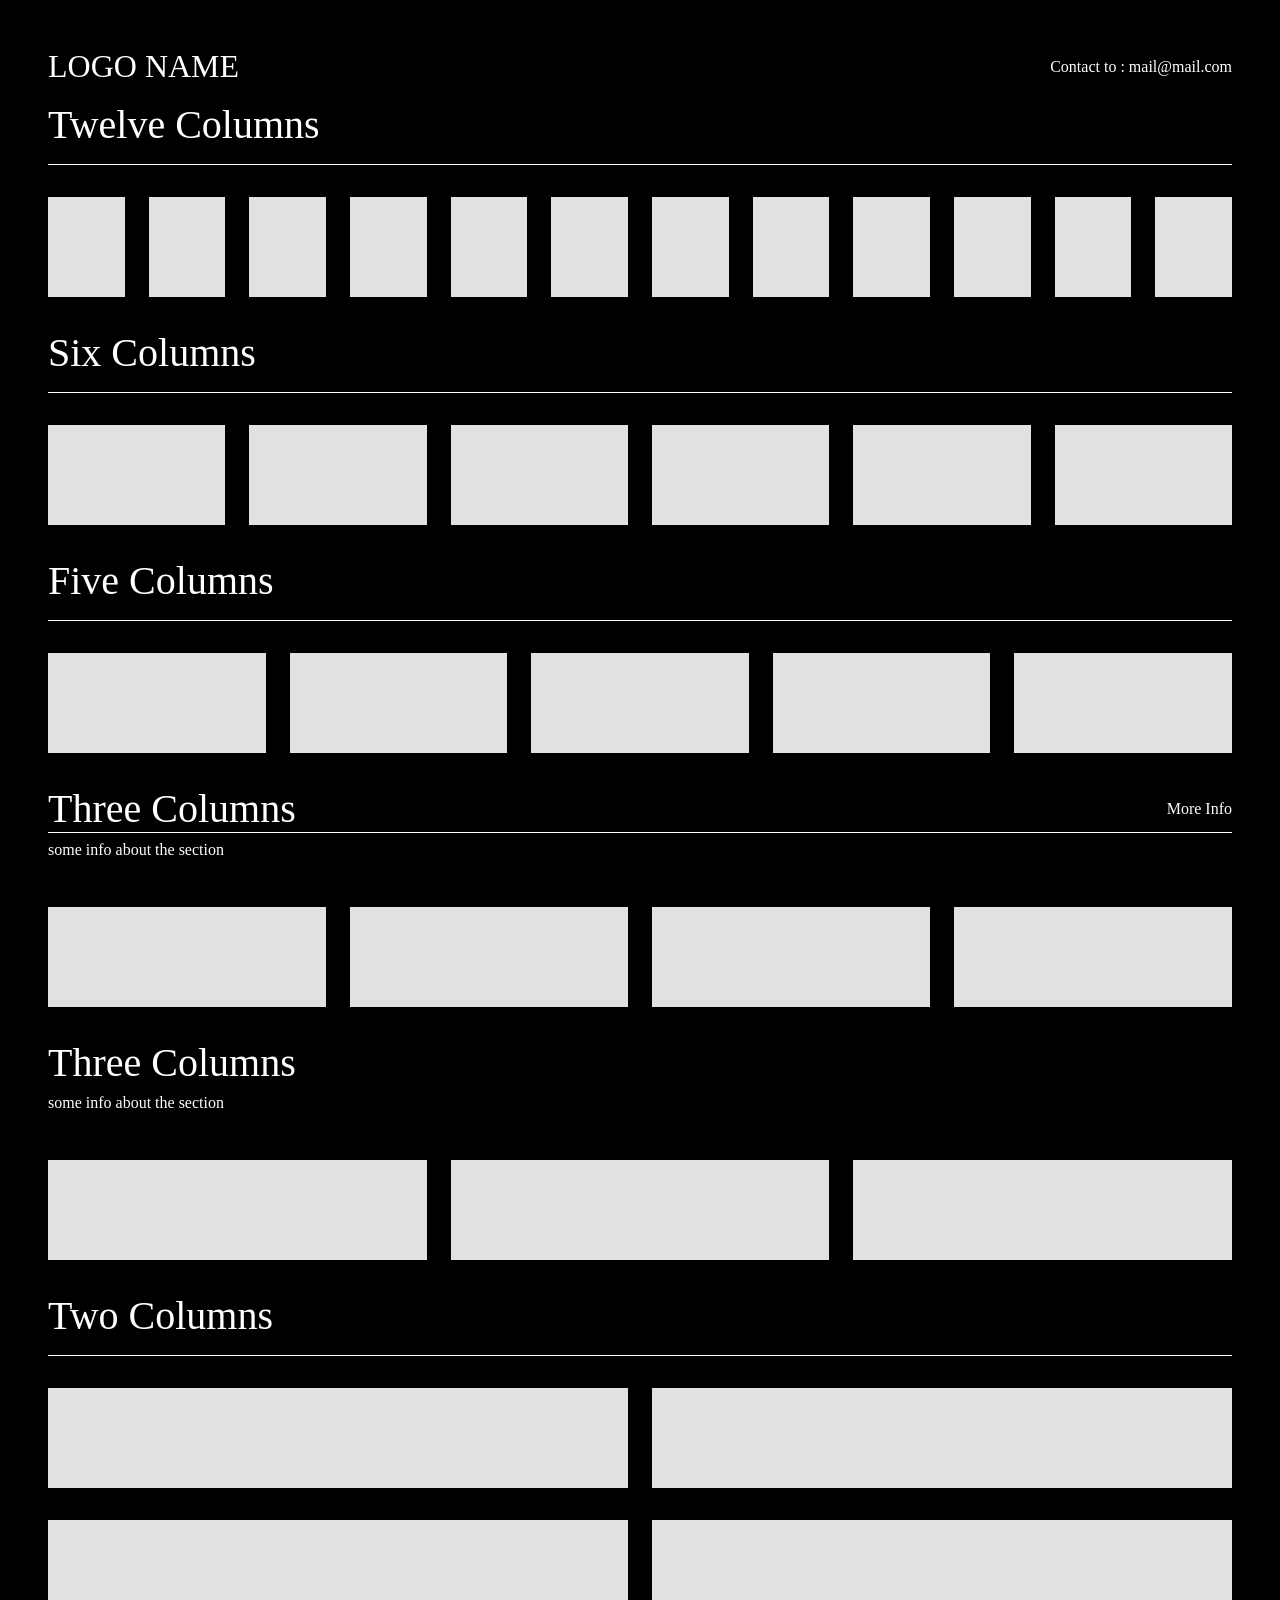
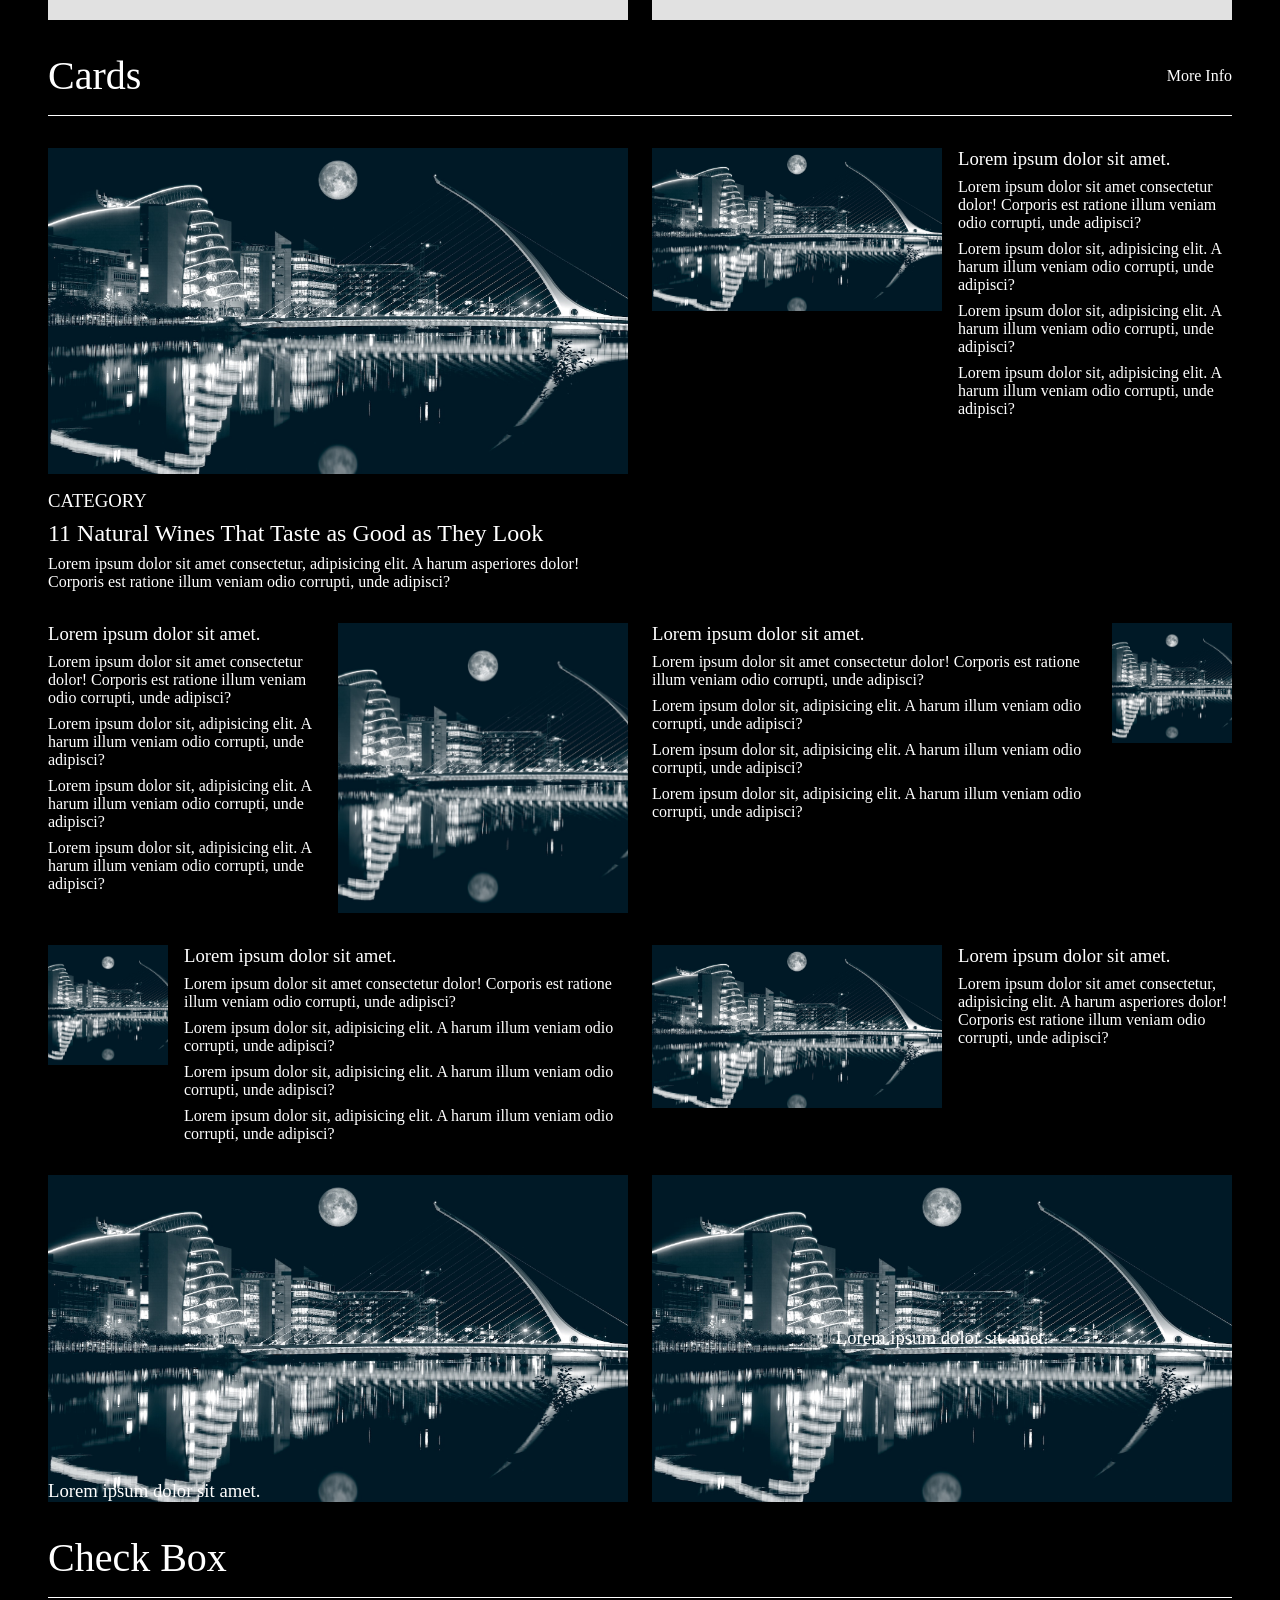
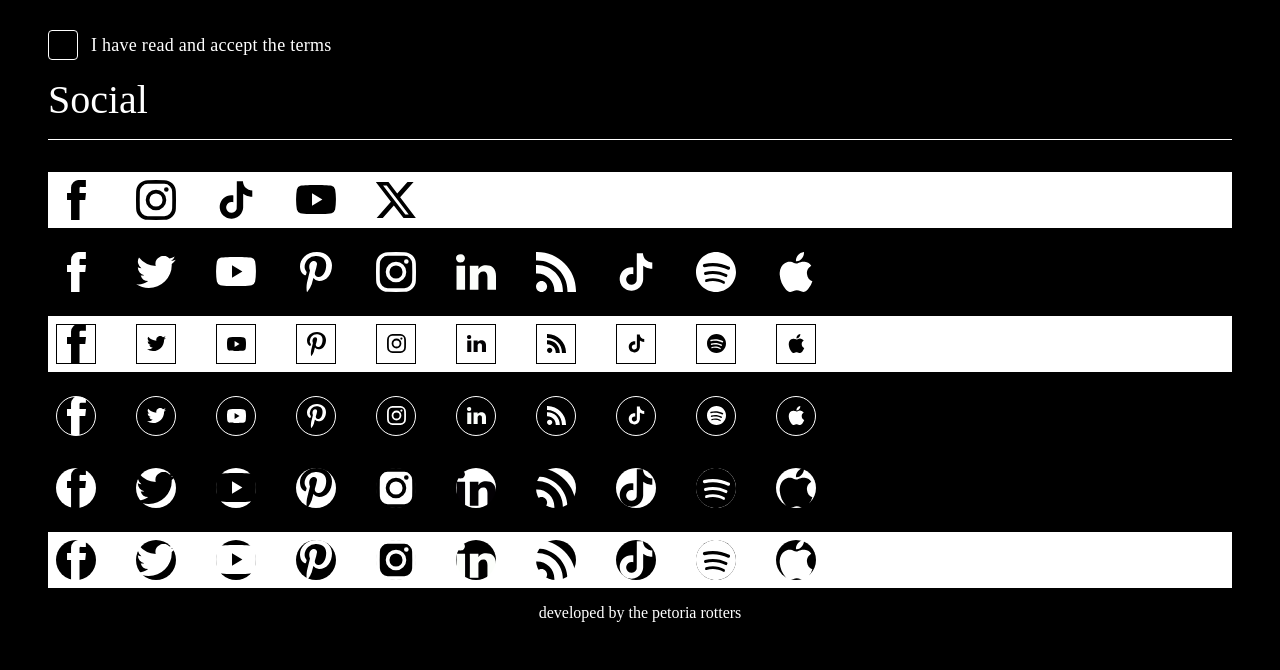
<file: index.html>
<!doctype html>
<html lang="en">
  <head>
    <meta charset="UTF-8" />
    <meta http-equiv="X-UA-Compatible" content="IE=edge" />
    <meta name="viewport" content="width=device-width, initial-scale=1.0" />

    <!-- Metadata -->
    <meta name="description" content="" />
    <meta name="keywords" content="" />
    <meta name="author" content="" />
    <meta http-equiv="X-UA-Compatible" content="IE=edge" />
    <meta name="viewport" content="width=device-width, initial-scale=1.0" />

    <!-- OpenGraph -->
    <meta property="og:title" content="" />
    <meta property="og:type" content="" />
    <meta property="og:url" content="" />
    <meta property="og:image" content="" />

    <title>Document</title>

    <link rel="stylesheet" href="./styles/utilities.css" />
    <link rel="stylesheet" href="./styles/header.css" />
    <link rel="stylesheet" href="./styles/footer.css" />
    <link rel="stylesheet" href="./styles/temp.css" />
  </head>
  <body>
    <a href="" class="skip-link sr-only">Skip to content</a>

    <header class="main-header">
      <div class="wrapper">
        <div class="main-header-wrapper flex">
          <h1>LOGO NAME</h1>
          <p>Contact to : <a href="">mail@mail.com</a></p>
        </div>
      </div>
    </header>

    <main id="main-content">
      <div class="wrapper">
        <!-- Grids & Section Headers -->

        <div class="section-header">
          <h2>Twelve Columns</h2>
        </div>
        <div class="grid template-grid">
          <div class="block"></div>
          <div class="block"></div>
          <div class="block"></div>
          <div class="block"></div>
          <div class="block"></div>
          <div class="block"></div>
          <div class="block"></div>
          <div class="block"></div>
          <div class="block"></div>
          <div class="block"></div>
          <div class="block"></div>
          <div class="block"></div>
        </div>
        <div class="section-header">
          <h2>Six Columns</h2>
        </div>
        <div class="grid tab-3 mob-2" style="--columns: 6">
          <div class="block"></div>
          <div class="block"></div>
          <div class="block"></div>
          <div class="block"></div>
          <div class="block"></div>
          <div class="block"></div>
        </div>

        <div class="section-header">
          <h2>Five Columns</h2>
        </div>
        <div class="grid tab-pr-0" style="--columns: 5">
          <div class="block"></div>
          <div class="block"></div>
          <div class="block"></div>
          <div class="block"></div>
          <div class="block"></div>
        </div>

        <div class="section-header multi-line">
          <div class="top-row border">
            <h2>Three Columns</h2>
            <div class="header-more">
              <a href="">More Info</a>
            </div>
          </div>
          <div class="bottom-row">
            <div>some info about the section</div>
          </div>
        </div>
        <div class="grid tab-2" style="--columns: 4">
          <div class="block"></div>
          <div class="block"></div>
          <div class="block"></div>
          <div class="block"></div>
        </div>

        <div class="section-header multi-line">
          <div class="top-row">
            <h2>Three Columns</h2>
          </div>
          <div class="bottom-row">
            <div>some info about the section</div>
          </div>
        </div>
        <div class="grid" style="--columns: 3">
          <div class="block"></div>
          <div class="block"></div>
          <div class="block"></div>
        </div>

        <div class="section-header">
          <h2>Two Columns</h2>
        </div>
        <div class="grid" style="--columns: 2">
          <div class="block"></div>
          <div class="block"></div>
          <div class="block"></div>
          <div class="block"></div>
        </div>

        <!-- Cards -->

        <div class="section-header">
          <h2>Cards</h2>
          <div class="header-more">
            <a href="">More Info</a>
          </div>
        </div>
        <div class="grid" style="--columns: 2">
          <div class="card-wrapper">
              <article class="card">
                <div class="card-image" style="--aspect-ratio: 16/9">
                  <img
                    src="./assets/images/img01.jpg "
                    alt=""
                    class="img-center"
                    role="presentation"
                  />
                </div>
                <div class="card-info">
                  <h2 class="title"><a href="" class="main-link">11 Natural Wines That Taste as Good as They Look</a></h2>
                  <h3 class="category">CATEGORY</h3>
                  <div class="lead">
                    <p>
                      Lorem ipsum dolor sit amet consectetur, adipisicing elit.
                      A harum asperiores dolor! Corporis est ratione illum
                      veniam odio corrupti, unde adipisci?
                    </p>
                  </div>
                </div>
              </article>
          </div>

          <div class="card-wrapper">
            <a href="">
              <div class="card row">
                <div class="card-image" style="--aspect-ratio: 16/9">
                  <img
                    src="./assets/images/img01.jpg "
                    alt=""
                    class="img-center"
                  />
                </div>
                <div class="card-info">
                  <h3 class="title">Lorem ipsum dolor sit amet.</h3>
                  <div class="lead">
                    <p>
                      Lorem ipsum dolor sit amet consectetur dolor! Corporis est
                      ratione illum veniam odio corrupti, unde adipisci?
                    </p>
                    <p>
                      Lorem ipsum dolor sit, adipisicing elit. A harum illum
                      veniam odio corrupti, unde adipisci?
                    </p>
                    <p>
                      Lorem ipsum dolor sit, adipisicing elit. A harum illum
                      veniam odio corrupti, unde adipisci?
                    </p>
                    <p>
                      Lorem ipsum dolor sit, adipisicing elit. A harum illum
                      veniam odio corrupti, unde adipisci?
                    </p>
                  </div>
                </div>
              </div>
            </a>
          </div>
          <div class="card-wrapper">
            <a href="">
              <div class="card row img-r">
                <div class="card-image" style="--aspect-ratio: 1">
                  <img
                    src="./assets/images/img01.jpg "
                    alt=""
                    class="img-center"
                  />
                </div>
                <div class="card-info">
                  <h3 class="title">Lorem ipsum dolor sit amet.</h3>
                  <div class="lead">
                    <p>
                      Lorem ipsum dolor sit amet consectetur dolor! Corporis est
                      ratione illum veniam odio corrupti, unde adipisci?
                    </p>
                    <p>
                      Lorem ipsum dolor sit, adipisicing elit. A harum illum
                      veniam odio corrupti, unde adipisci?
                    </p>
                    <p>
                      Lorem ipsum dolor sit, adipisicing elit. A harum illum
                      veniam odio corrupti, unde adipisci?
                    </p>
                    <p>
                      Lorem ipsum dolor sit, adipisicing elit. A harum illum
                      veniam odio corrupti, unde adipisci?
                    </p>
                  </div>
                </div>
              </div>
            </a>
          </div>
          <div class="card-wrapper">
            <a href="">
              <div class="card row img-r img-sm">
                <div class="card-image" style="--aspect-ratio: 1">
                  <img
                    src="./assets/images/img01.jpg "
                    alt=""
                    class="img-center"
                  />
                </div>
                <div class="card-info">
                  <h3 class="title">Lorem ipsum dolor sit amet.</h3>
                  <div class="lead">
                    <p>
                      Lorem ipsum dolor sit amet consectetur dolor! Corporis est
                      ratione illum veniam odio corrupti, unde adipisci?
                    </p>
                    <p>
                      Lorem ipsum dolor sit, adipisicing elit. A harum illum
                      veniam odio corrupti, unde adipisci?
                    </p>
                    <p>
                      Lorem ipsum dolor sit, adipisicing elit. A harum illum
                      veniam odio corrupti, unde adipisci?
                    </p>
                    <p>
                      Lorem ipsum dolor sit, adipisicing elit. A harum illum
                      veniam odio corrupti, unde adipisci?
                    </p>
                  </div>
                </div>
              </div>
            </a>
          </div>
          <div class="card-wrapper">
            <a href="">
              <div class="card row img-sm">
                <div class="card-image" style="--aspect-ratio: 1">
                  <img
                    src="./assets/images/img01.jpg "
                    alt=""
                    class="img-center"
                  />
                </div>
                <div class="card-info">
                  <h3 class="title">Lorem ipsum dolor sit amet.</h3>
                  <div class="lead">
                    <p>
                      Lorem ipsum dolor sit amet consectetur dolor! Corporis est
                      ratione illum veniam odio corrupti, unde adipisci?
                    </p>
                    <p>
                      Lorem ipsum dolor sit, adipisicing elit. A harum illum
                      veniam odio corrupti, unde adipisci?
                    </p>
                    <p>
                      Lorem ipsum dolor sit, adipisicing elit. A harum illum
                      veniam odio corrupti, unde adipisci?
                    </p>
                    <p>
                      Lorem ipsum dolor sit, adipisicing elit. A harum illum
                      veniam odio corrupti, unde adipisci?
                    </p>
                  </div>
                </div>
              </div>
            </a>
          </div>
          <div class="card-wrapper">
            <a href="">
              <div class="card row">
                <div class="card-image" style="--aspect-ratio: 16/9">
                  <img
                    src="./assets/images/img01.jpg "
                    alt=""
                    class="img-center"
                  />
                </div>
                <div class="card-info">
                  <h3 class="title">Lorem ipsum dolor sit amet.</h3>
                  <div class="lead">
                    <p>
                      Lorem ipsum dolor sit amet consectetur, adipisicing elit.
                      A harum asperiores dolor! Corporis est ratione illum
                      veniam odio corrupti, unde adipisci?
                    </p>
                  </div>
                </div>
              </div>
            </a>
          </div>
          <div class="card-wrapper">
            <a href="">
              <div class="card cover bottom">
                <div class="card-image" style="--aspect-ratio: 16/9">
                  <img
                    src="./assets/images/img01.jpg "
                    alt=""
                    class="img-center"
                  />
                </div>
                <div class="card-info">
                  <h3 class="title">Lorem ipsum dolor sit amet.</h3>
                </div>
              </div>
            </a>
          </div>
          <div class="card-wrapper">
            <a href="">
              <div class="card cover center">
                <div class="card-image" style="--aspect-ratio: 16/9">
                  <img
                    src="./assets/images/img01.jpg "
                    alt=""
                    class="img-center"
                  />
                </div>
                <div class="card-info">
                  <h3 class="title">Lorem ipsum dolor sit amet.</h3>
                </div>
              </div>
            </a>
          </div>
        </div>

        <!-- Check Box -->

        <div class="section-header">
          <h2>Check Box</h2>
        </div>

        <div class="custom-checkbox">
          <input type="checkbox" id="terms" name="terms" required />
          <label for="terms">
            <span class="box" aria-hidden="true"></span>
            I have read and accept the terms</a>
          </label>
        </div>

        <!-- Social -->

        <div class="section-header">
          <h2>Social</h2>
        </div>

        <div class="socials-wrapper">
          <div class="social">
              <ul class="flex" aria-label="Social Media Links">
                  <li class="fb"><a href="" aria-label="Follow us on Facebook" target="_blank" rel="noopener"></a></li>
                  <li class="ig"><a href="" aria-label="Follow us on Instagram" target="_blank" rel="noopener"></a></li>
                  <li class="tt"><a href="" aria-label="Follow us on TikTok" target="_blank" rel="noopener"></a></li>
                  <li class="yt"><a href="" aria-label="Follow us on Youtube" target="_blank" rel="noopener"></a></li>
                  <li class="x"><a href="" aria-label="Follow us on X" target="_blank" rel="noopener"></a></li>
              </ul>
          </div>

          <div class="social white">
            <ul class="flex">
              <li class="fb"></li>
              <li class="tw"></li>
              <li class="yt"></li>
              <li class="pin"></li>
              <li class="ig"></li>
              <li class="ln"></li>
              <li class="rss"></li>
              <li class="tt"></li>
              <li class="sf"></li>
              <li class="ap"></li>
            </ul>
          </div>

          <div class="social border">
            <ul class="flex">
              <li class="fb"></li>
              <li class="tw"></li>
              <li class="yt"></li>
              <li class="pin"></li>
              <li class="ig"></li>
              <li class="ln"></li>
              <li class="rss"></li>
              <li class="tt"></li>
              <li class="sf"></li>
              <li class="ap"></li>
            </ul>
          </div>

          <div class="social white border rnd">
            <ul class="flex">
              <li class="fb"></li>
              <li class="tw"></li>
              <li class="yt"></li>
              <li class="pin"></li>
              <li class="ig"></li>
              <li class="ln"></li>
              <li class="rss"></li>
              <li class="tt"></li>
              <li class="sf"></li>
              <li class="ap"></li>
            </ul>
          </div>

          <div class="social round">
            <ul class="flex">
              <li class="fb"></li>
              <li class="tw"></li>
              <li class="yt"></li>
              <li class="pin"></li>
              <li class="ig"></li>
              <li class="ln"></li>
              <li class="rss"></li>
              <li class="tt"></li>
              <li class="sf"></li>
              <li class="ap"></li>
            </ul>
          </div>

          <div class="social round white">
            <ul class="flex">
              <li class="fb"></li>
              <li class="tw"></li>
              <li class="yt"></li>
              <li class="pin"></li>
              <li class="ig"></li>
              <li class="ln"></li>
              <li class="rss"></li>
              <li class="tt"></li>
              <li class="sf"></li>
              <li class="ap"></li>
            </ul>
          </div>
        </div>

        <!--  -->
      </div>
    </main>


    <footer class="main-footer">
      <p>developed by the petoria rotters</p>
    </footer>
  </body>

  <script src="./scripts/scripts.js"></script>
</html>
</file>
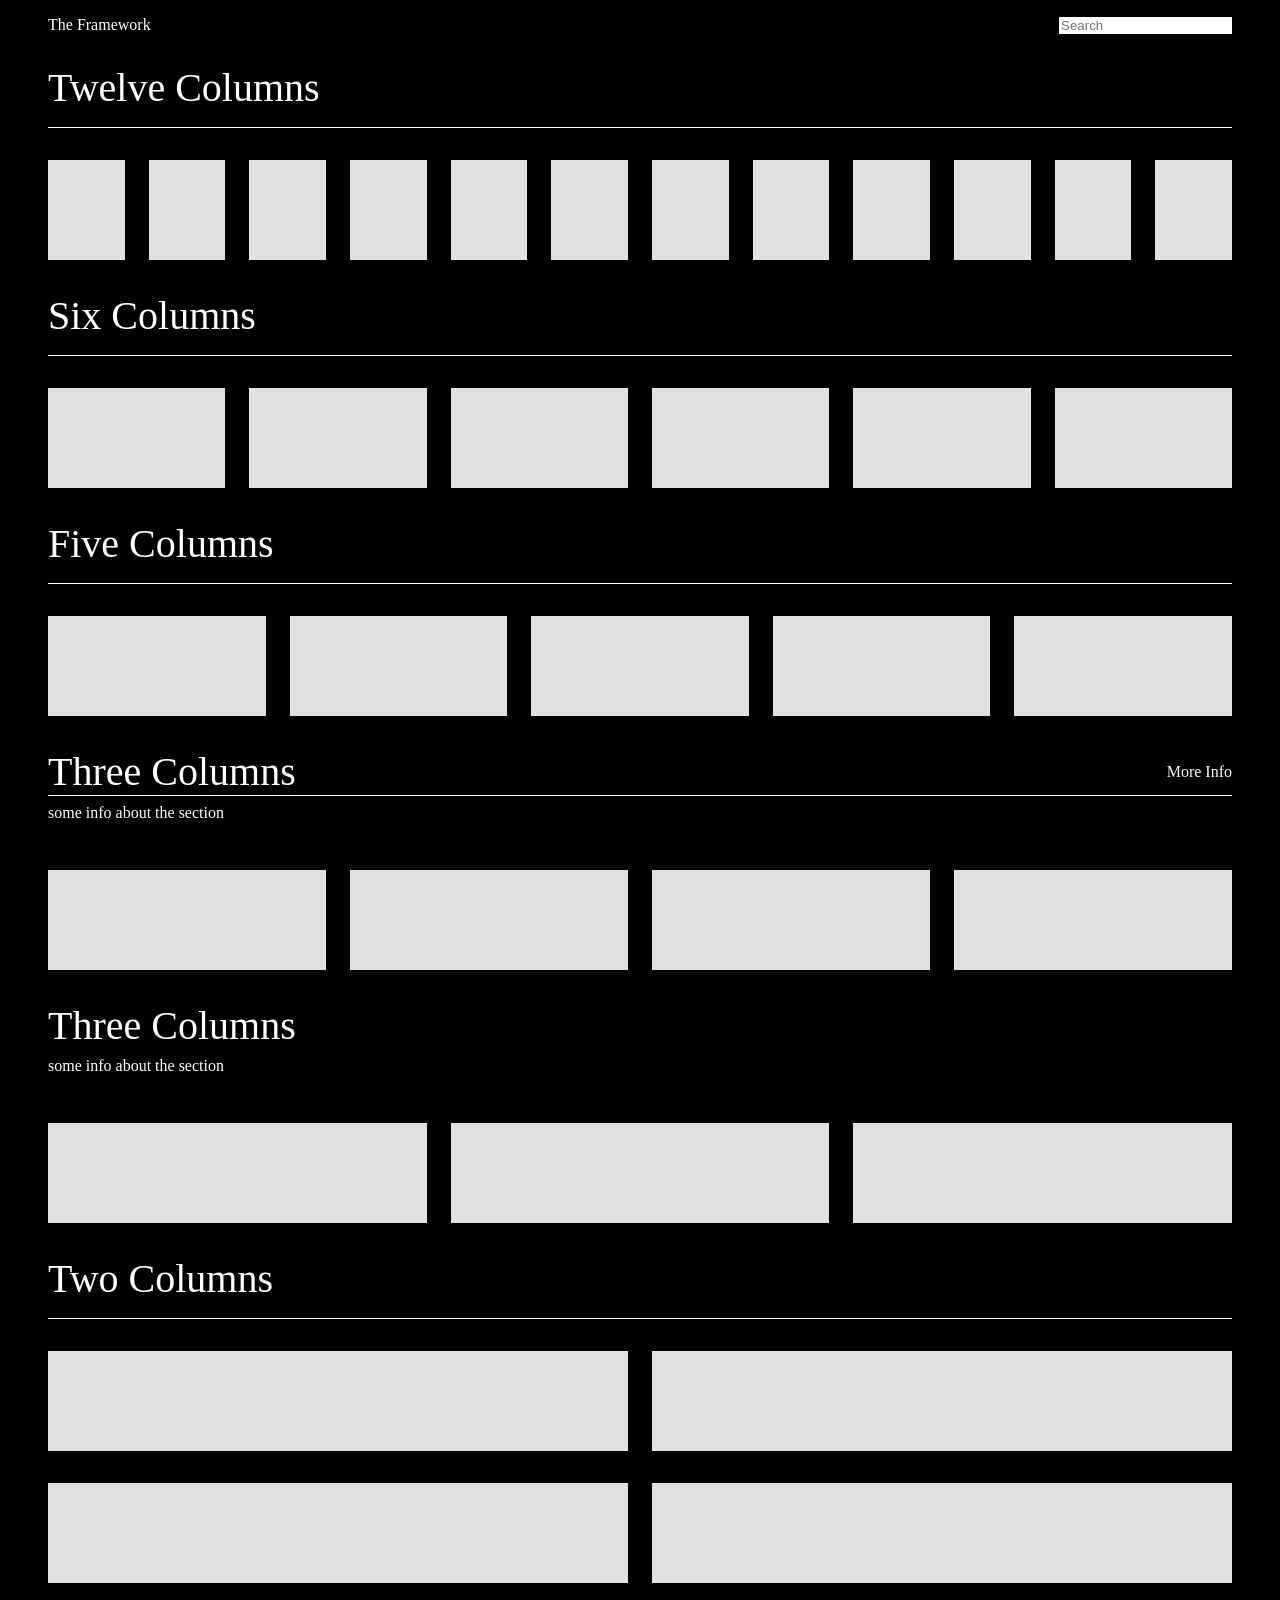
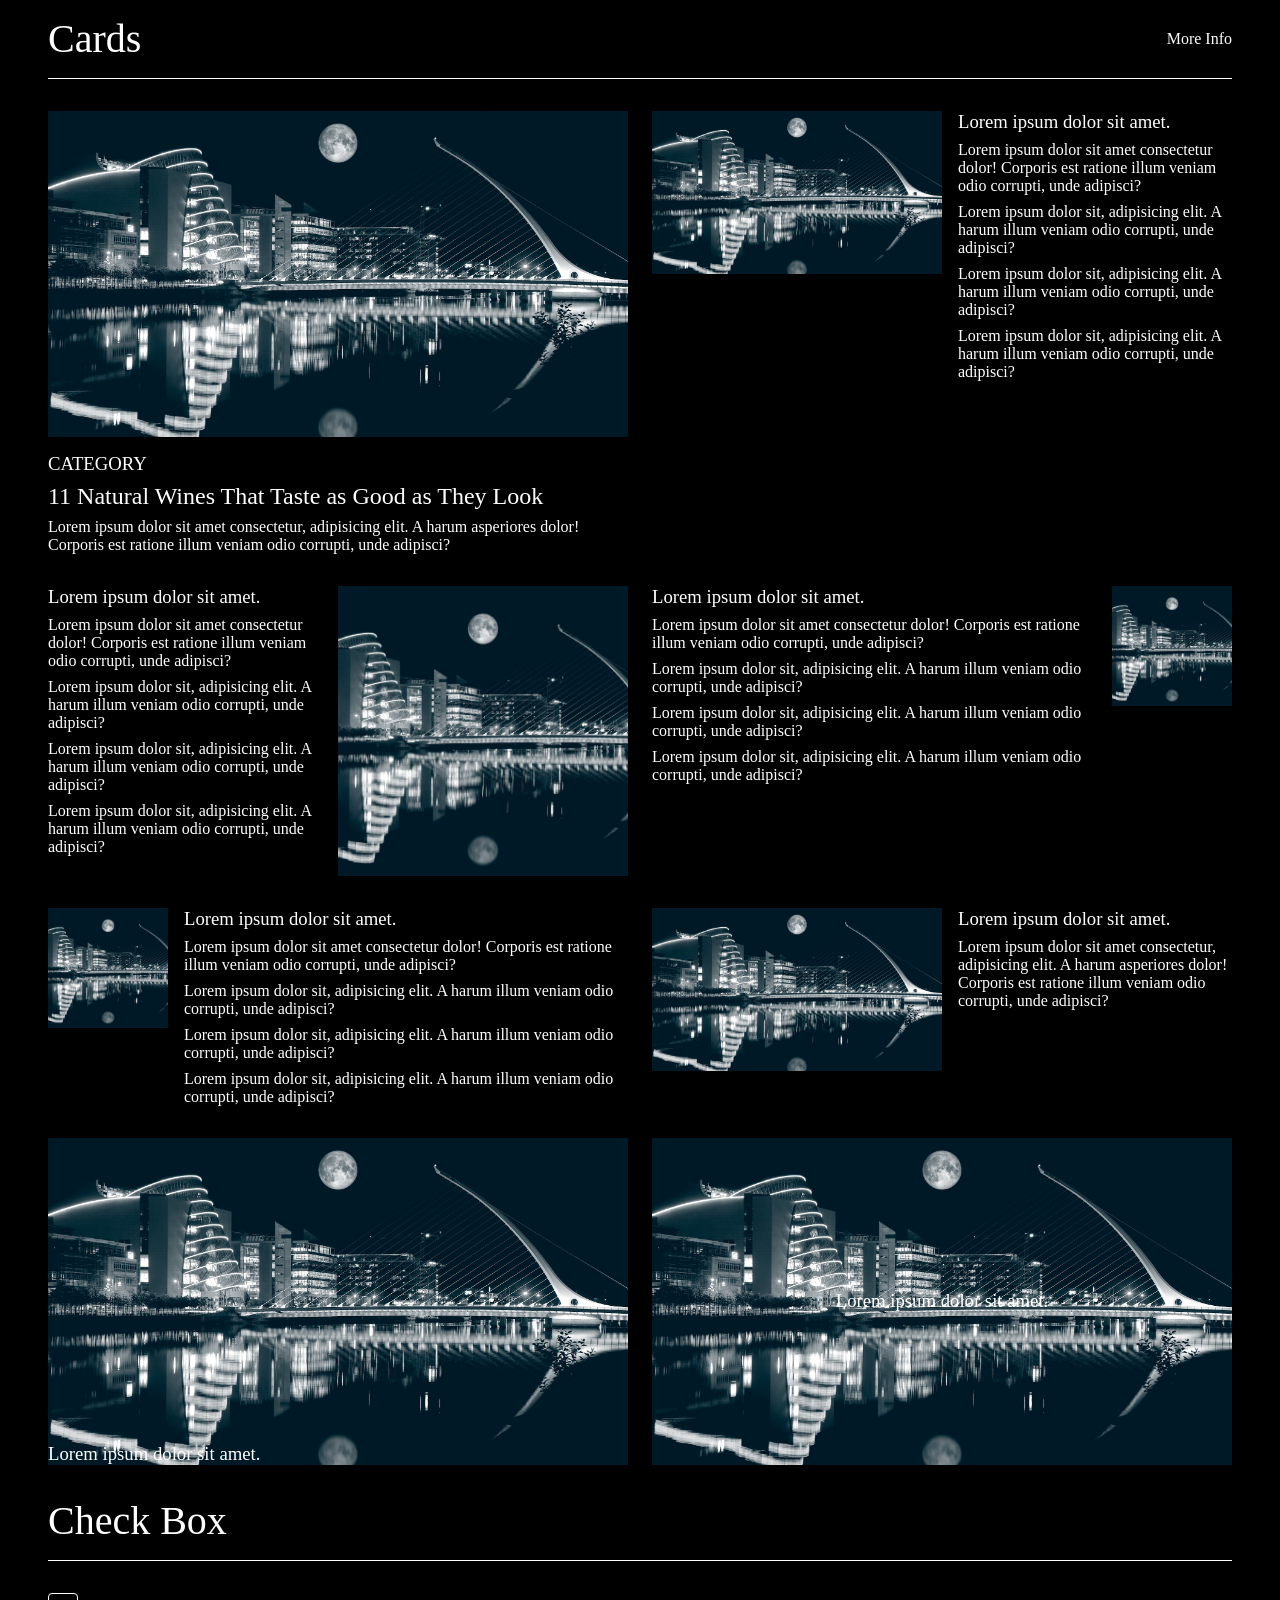
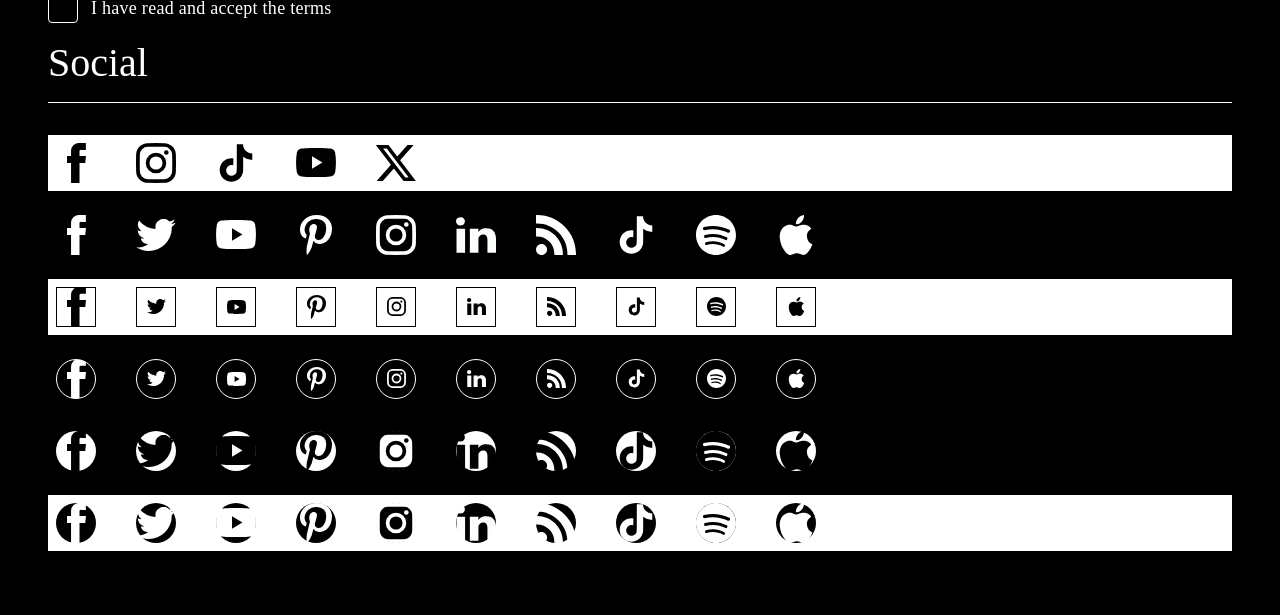
<file: test.html>
<!doctype html>
<html lang="en">
  <head>
    <meta charset="UTF-8" />
    <meta http-equiv="X-UA-Compatible" content="IE=edge" />
    <meta name="viewport" content="width=device-width, initial-scale=1.0" />

    <!-- Metadata -->
    <meta name="description" content="" />
    <meta name="keywords" content="" />
    <meta name="author" content="" />
    <meta http-equiv="X-UA-Compatible" content="IE=edge" />
    <meta name="viewport" content="width=device-width, initial-scale=1.0" />

    <!-- OpenGraph -->
    <meta property="og:title" content="" />
    <meta property="og:type" content="" />
    <meta property="og:url" content="" />
    <meta property="og:image" content="" />

    <title>Document</title>

    <link rel="stylesheet" href="./styles/utilities.css" />
    <link rel="stylesheet" href="./styles/temp.css" />
  </head>
  <body>
    <a href="" class="skip-link sr-only">Skip to content</a>

    <header class="fixed-header">
      <div class="wrapper">
        <div class="header-demo flex">
          <div class="logo">The Framework</div>
          <div class="right flex">
            <div class="search-header-wrapper">
              <div class="search-btn">
                <div class="search-icon white"></div>
              </div>
              <div class="search-inner-wrapper">
                <div class="search-form">
                  <form action="">
                    <input type="text" placeholder="Search" />
                  </form>
                  <div class="search-close btn-container">
                    <div>
                      <span class="line"></span>
                      <span class="line"></span>
                    </div>
                  </div>
                </div>
              </div>
            </div>

            <div class="menu-btn btn-container">
              <div>
                <span class="line"></span>
                <span class="line"></span>
                <span class="line"></span>
              </div>
            </div>
          </div>
        </div>
      </div>
    </header>

    <main id="main-content">
      <div class="wrapper">
        <!-- Grids & Section Headers -->

        <div class="section-header">
          <h2>Twelve Columns</h2>
        </div>
        <div class="grid template-grid">
          <div class="block"></div>
          <div class="block"></div>
          <div class="block"></div>
          <div class="block"></div>
          <div class="block"></div>
          <div class="block"></div>
          <div class="block"></div>
          <div class="block"></div>
          <div class="block"></div>
          <div class="block"></div>
          <div class="block"></div>
          <div class="block"></div>
        </div>
        <div class="section-header">
          <h2>Six Columns</h2>
        </div>
        <div class="grid tab-3 mob-2" style="--columns: 6">
          <div class="block"></div>
          <div class="block"></div>
          <div class="block"></div>
          <div class="block"></div>
          <div class="block"></div>
          <div class="block"></div>
        </div>

        <div class="section-header">
          <h2>Five Columns</h2>
        </div>
        <div class="grid tab-pr-0" style="--columns: 5">
          <div class="block"></div>
          <div class="block"></div>
          <div class="block"></div>
          <div class="block"></div>
          <div class="block"></div>
        </div>

        <div class="section-header multi-line">
          <div class="top-row border">
            <h2>Three Columns</h2>
            <div class="header-more">
              <a href="">More Info</a>
            </div>
          </div>
          <div class="bottom-row">
            <div>some info about the section</div>
          </div>
        </div>
        <div class="grid tab-2" style="--columns: 4">
          <div class="block"></div>
          <div class="block"></div>
          <div class="block"></div>
          <div class="block"></div>
        </div>

        <div class="section-header multi-line">
          <div class="top-row">
            <h2>Three Columns</h2>
          </div>
          <div class="bottom-row">
            <div>some info about the section</div>
          </div>
        </div>
        <div class="grid" style="--columns: 3">
          <div class="block"></div>
          <div class="block"></div>
          <div class="block"></div>
        </div>

        <div class="section-header">
          <h2>Two Columns</h2>
        </div>
        <div class="grid" style="--columns: 2">
          <div class="block"></div>
          <div class="block"></div>
          <div class="block"></div>
          <div class="block"></div>
        </div>

        <!-- Cards -->

        <div class="section-header">
          <h2>Cards</h2>
          <div class="header-more">
            <a href="">More Info</a>
          </div>
        </div>
        <div class="grid" style="--columns: 2">
          <div class="card-wrapper">
              <article class="card">
                <div class="card-image" style="--aspect-ratio: 16/9">
                  <img
                    src="./assets/images/img01.jpg "
                    alt=""
                    class="img-center"
                    role="presentation"
                  />
                </div>
                <div class="card-info">
                  <h2 class="title"><a href="" class="main-link">11 Natural Wines That Taste as Good as They Look</a></h2>
                  <h3 class="category">CATEGORY</h3>
                  <div class="lead">
                    <p>
                      Lorem ipsum dolor sit amet consectetur, adipisicing elit.
                      A harum asperiores dolor! Corporis est ratione illum
                      veniam odio corrupti, unde adipisci?
                    </p>
                  </div>
                </div>
              </article>
          </div>

          <div class="card-wrapper">
            <a href="">
              <div class="card row">
                <div class="card-image" style="--aspect-ratio: 16/9">
                  <img
                    src="./assets/images/img01.jpg "
                    alt=""
                    class="img-center"
                  />
                </div>
                <div class="card-info">
                  <h3 class="title">Lorem ipsum dolor sit amet.</h3>
                  <div class="lead">
                    <p>
                      Lorem ipsum dolor sit amet consectetur dolor! Corporis est
                      ratione illum veniam odio corrupti, unde adipisci?
                    </p>
                    <p>
                      Lorem ipsum dolor sit, adipisicing elit. A harum illum
                      veniam odio corrupti, unde adipisci?
                    </p>
                    <p>
                      Lorem ipsum dolor sit, adipisicing elit. A harum illum
                      veniam odio corrupti, unde adipisci?
                    </p>
                    <p>
                      Lorem ipsum dolor sit, adipisicing elit. A harum illum
                      veniam odio corrupti, unde adipisci?
                    </p>
                  </div>
                </div>
              </div>
            </a>
          </div>
          <div class="card-wrapper">
            <a href="">
              <div class="card row img-r">
                <div class="card-image" style="--aspect-ratio: 1">
                  <img
                    src="./assets/images/img01.jpg "
                    alt=""
                    class="img-center"
                  />
                </div>
                <div class="card-info">
                  <h3 class="title">Lorem ipsum dolor sit amet.</h3>
                  <div class="lead">
                    <p>
                      Lorem ipsum dolor sit amet consectetur dolor! Corporis est
                      ratione illum veniam odio corrupti, unde adipisci?
                    </p>
                    <p>
                      Lorem ipsum dolor sit, adipisicing elit. A harum illum
                      veniam odio corrupti, unde adipisci?
                    </p>
                    <p>
                      Lorem ipsum dolor sit, adipisicing elit. A harum illum
                      veniam odio corrupti, unde adipisci?
                    </p>
                    <p>
                      Lorem ipsum dolor sit, adipisicing elit. A harum illum
                      veniam odio corrupti, unde adipisci?
                    </p>
                  </div>
                </div>
              </div>
            </a>
          </div>
          <div class="card-wrapper">
            <a href="">
              <div class="card row img-r img-sm">
                <div class="card-image" style="--aspect-ratio: 1">
                  <img
                    src="./assets/images/img01.jpg "
                    alt=""
                    class="img-center"
                  />
                </div>
                <div class="card-info">
                  <h3 class="title">Lorem ipsum dolor sit amet.</h3>
                  <div class="lead">
                    <p>
                      Lorem ipsum dolor sit amet consectetur dolor! Corporis est
                      ratione illum veniam odio corrupti, unde adipisci?
                    </p>
                    <p>
                      Lorem ipsum dolor sit, adipisicing elit. A harum illum
                      veniam odio corrupti, unde adipisci?
                    </p>
                    <p>
                      Lorem ipsum dolor sit, adipisicing elit. A harum illum
                      veniam odio corrupti, unde adipisci?
                    </p>
                    <p>
                      Lorem ipsum dolor sit, adipisicing elit. A harum illum
                      veniam odio corrupti, unde adipisci?
                    </p>
                  </div>
                </div>
              </div>
            </a>
          </div>
          <div class="card-wrapper">
            <a href="">
              <div class="card row img-sm">
                <div class="card-image" style="--aspect-ratio: 1">
                  <img
                    src="./assets/images/img01.jpg "
                    alt=""
                    class="img-center"
                  />
                </div>
                <div class="card-info">
                  <h3 class="title">Lorem ipsum dolor sit amet.</h3>
                  <div class="lead">
                    <p>
                      Lorem ipsum dolor sit amet consectetur dolor! Corporis est
                      ratione illum veniam odio corrupti, unde adipisci?
                    </p>
                    <p>
                      Lorem ipsum dolor sit, adipisicing elit. A harum illum
                      veniam odio corrupti, unde adipisci?
                    </p>
                    <p>
                      Lorem ipsum dolor sit, adipisicing elit. A harum illum
                      veniam odio corrupti, unde adipisci?
                    </p>
                    <p>
                      Lorem ipsum dolor sit, adipisicing elit. A harum illum
                      veniam odio corrupti, unde adipisci?
                    </p>
                  </div>
                </div>
              </div>
            </a>
          </div>
          <div class="card-wrapper">
            <a href="">
              <div class="card row">
                <div class="card-image" style="--aspect-ratio: 16/9">
                  <img
                    src="./assets/images/img01.jpg "
                    alt=""
                    class="img-center"
                  />
                </div>
                <div class="card-info">
                  <h3 class="title">Lorem ipsum dolor sit amet.</h3>
                  <div class="lead">
                    <p>
                      Lorem ipsum dolor sit amet consectetur, adipisicing elit.
                      A harum asperiores dolor! Corporis est ratione illum
                      veniam odio corrupti, unde adipisci?
                    </p>
                  </div>
                </div>
              </div>
            </a>
          </div>
          <div class="card-wrapper">
            <a href="">
              <div class="card cover bottom">
                <div class="card-image" style="--aspect-ratio: 16/9">
                  <img
                    src="./assets/images/img01.jpg "
                    alt=""
                    class="img-center"
                  />
                </div>
                <div class="card-info">
                  <h3 class="title">Lorem ipsum dolor sit amet.</h3>
                </div>
              </div>
            </a>
          </div>
          <div class="card-wrapper">
            <a href="">
              <div class="card cover center">
                <div class="card-image" style="--aspect-ratio: 16/9">
                  <img
                    src="./assets/images/img01.jpg "
                    alt=""
                    class="img-center"
                  />
                </div>
                <div class="card-info">
                  <h3 class="title">Lorem ipsum dolor sit amet.</h3>
                </div>
              </div>
            </a>
          </div>
        </div>

        <!-- Check Box -->

        <div class="section-header">
          <h2>Check Box</h2>
        </div>

        <div class="custom-checkbox">
          <input type="checkbox" id="terms" name="terms" required />
          <label for="terms">
            <span class="box" aria-hidden="true"></span>
            I have read and accept the terms</a>
          </label>
        </div>

        <!-- Social -->

        <div class="section-header">
          <h2>Social</h2>
        </div>

        <div class="socials-wrapper">
          <div class="social">
              <ul class="flex" aria-label="Social Media Links">
                  <li class="fb"><a href="" aria-label="Follow us on Facebook" target="_blank" rel="noopener"></a></li>
                  <li class="ig"><a href="" aria-label="Follow us on Instagram" target="_blank" rel="noopener"></a></li>
                  <li class="tt"><a href="" aria-label="Follow us on TikTok" target="_blank" rel="noopener"></a></li>
                  <li class="yt"><a href="" aria-label="Follow us on Youtube" target="_blank" rel="noopener"></a></li>
                  <li class="x"><a href="" aria-label="Follow us on X" target="_blank" rel="noopener"></a></li>
              </ul>
          </div>

          <div class="social white">
            <ul class="flex">
              <li class="fb"></li>
              <li class="tw"></li>
              <li class="yt"></li>
              <li class="pin"></li>
              <li class="ig"></li>
              <li class="ln"></li>
              <li class="rss"></li>
              <li class="tt"></li>
              <li class="sf"></li>
              <li class="ap"></li>
            </ul>
          </div>

          <div class="social border">
            <ul class="flex">
              <li class="fb"></li>
              <li class="tw"></li>
              <li class="yt"></li>
              <li class="pin"></li>
              <li class="ig"></li>
              <li class="ln"></li>
              <li class="rss"></li>
              <li class="tt"></li>
              <li class="sf"></li>
              <li class="ap"></li>
            </ul>
          </div>

          <div class="social white border rnd">
            <ul class="flex">
              <li class="fb"></li>
              <li class="tw"></li>
              <li class="yt"></li>
              <li class="pin"></li>
              <li class="ig"></li>
              <li class="ln"></li>
              <li class="rss"></li>
              <li class="tt"></li>
              <li class="sf"></li>
              <li class="ap"></li>
            </ul>
          </div>

          <div class="social round">
            <ul class="flex">
              <li class="fb"></li>
              <li class="tw"></li>
              <li class="yt"></li>
              <li class="pin"></li>
              <li class="ig"></li>
              <li class="ln"></li>
              <li class="rss"></li>
              <li class="tt"></li>
              <li class="sf"></li>
              <li class="ap"></li>
            </ul>
          </div>

          <div class="social round white">
            <ul class="flex">
              <li class="fb"></li>
              <li class="tw"></li>
              <li class="yt"></li>
              <li class="pin"></li>
              <li class="ig"></li>
              <li class="ln"></li>
              <li class="rss"></li>
              <li class="tt"></li>
              <li class="sf"></li>
              <li class="ap"></li>
            </ul>
          </div>
        </div>

        <!--  -->
      </div>
    </main>
  </body>

  <script src="./scripts/scripts.js"></script>
</html>
</file>
<file: styles/utilities.css>
:root {
  --colorBg: #000;
  --colorFt: #f8f5f0;

  --wrapperWidth: 1326px;
  --wrapperWidthLg: 1460px;

  --mobilePadding: 20px;
  --padding: 4rem;

  --leftPadding: max(
    var(--padding),
    calc((100dvw - var(--wrapperWidth) + 2 * var(--padding)) / 2)
  );
}

@media screen and (max-width: 1480px) {
  :root {
    --padding: 3rem;
  }
}
@media screen and (max-width: 1180px) {
  :root {
    --padding: 2rem;
  }
}
@media screen and (max-width: 620px) {
  :root {
    --padding: var(--mobilePadding);
  }
}

body,
div,
h1,
h2,
h3,
h4,
h5,
h6,
p,
ol,
ul,
blockquote,
figure {
  margin: 0;
  padding: 0;
  font-weight: normal;
}

body {
  position: relative;
  font-weight: 400;
  max-width: 2500px;
  margin: 0 auto;
}

img {
  max-width: 100%;
  height: auto;
  display: block;
}

a {
  text-decoration: none;
  color: inherit;
}

ul,
ol {
  list-style: none;
}

ul.flex > li:last-of-type {
  margin-right: 0 !important;
}
ul.flex.col > li:last-of-type {
  margin-bottom: 0 !important;
}
ul.flex.border > li:last-of-type {
  border-right: 0 !important;
}
ul.flex.col.border > li:last-of-type {
  border-bottom: 0 !important;
}

input {
  -webkit-appearance: none;
  -moz-appearance: none;
  appearance: none;
  border: none;
  outline: none;
}

address {
  font-style: normal;
}

html {
  scroll-behavior: smooth;
  -webkit-box-sizing: border-box;
  box-sizing: border-box;
}

button {
  background-color: transparent;
  outline: none;
  border: none;
  cursor: pointer;
}

*,
*:before,
*:after {
  -webkit-box-sizing: inherit;
  box-sizing: inherit;
}

[style*="--aspect-ratio"] > :first-child {
  width: 100%;
}
[style*="--aspect-ratio"] > img {
  height: auto;
}
@supports (--custom: property) {
  [style*="--aspect-ratio"] {
    position: relative;
  }
  [style*="--aspect-ratio"]::before {
    content: "";
    display: block;
    padding-bottom: calc(100% / (var(--aspect-ratio)));
  }
  [style*="--aspect-ratio"] > :first-child {
    position: absolute;
    top: 0;
    left: 0;
    height: 100%;
  }
}

/* outlines */

article:has(.main-link):focus-within,
:focus-visible {
  outline: 3px solid #000;
  outline-offset: 4px;
  border-radius: 2px;
}

.js-focus,
article .main-link,
:focus:not(:focus-visible) {
  outline: none;
}

/*  containers */

.flex {
  display: -webkit-box;
  display: -ms-flexbox;
  display: flex;
}

.flex.col {
  -webkit-box-orient: vertical;
  -webkit-box-direction: normal;
  -ms-flex-direction: column;
  flex-direction: column;
}

.clearfix::after {
  content: "";
  clear: both;
  display: table;
}

.flex.centered {
  justify-content: center;
  align-items: center;
}

/*  general */

/*  κλείδωμα του scroll στο background
    σε περίπτωση που έχουμε ένα στοιχείο
    που καλύπτει όλη την οθόνη */
.stop-scrolling {
  height: 100%;
  overflow: hidden;
}

/*  κεντράρισμα εικόνας*/
.img-center {
  width: 100%;
  height: 100%;
  -o-object-fit: cover;
  object-fit: cover;
  -o-object-position: center;
  object-position: center;
}

/*  κρύψιμο οριζόντιας μπάρας κύλισης*/
.scrollbar-hide {
  overflow-x: scroll;
  -ms-scroll-snap-type: x mandatory;
  scroll-snap-type: x mandatory;
  -ms-overflow-style: none; /* IE and Edge */
  scrollbar-width: none;
  -webkit-overflow-scrolling: touch;
}

.scrollbar-hide::-webkit-scrollbar {
  display: none;
}

.pntr {
  cursor: pointer;
}

.main-link::after {
  content: "";
  position: absolute;
  inset: 0;
  z-index: 10;
}

.sr-only {
  position: absolute;
  width: 1px;
  height: 1px;
  padding: 0;
  margin: -1px;
  overflow: hidden;
  clip: rect(0, 0, 0, 0);
  white-space: nowrap;
  border-width: 0;
}

.sr-only:focus {
  position: static;
  width: auto;
  height: auto;
  clip: auto;
  overflow: visible;
  background: #fff;
  color: #000;
  padding: 5px;
  z-index: 10;
}

.skip-link {
  background: #000;
  color: #fff;
  padding: 10px;
  position: absolute;
  top: 0;
  left: 0;
  z-index: 100;
}

/* wrappers */

.wrapper {
  max-width: var(--wrapperWidth);
  padding-inline: var(--padding);
  margin-inline: auto;
}

.wrapper.pr-0 {
  max-width: unset;
  padding-inline: var(--leftPadding) 0;
}

/* grid */

.grid {
  display: grid;
  grid-template-columns: repeat(var(--columns, 4), minmax(0, 1fr));
  grid-gap: var(--gridGapRow, 32px) var(--gridGap, 24px);
}

.grid.template-grid {
  --columns: 12;
}
@media screen and (max-width: 1020px) {
  .grid {
    --columns: 3;
  }
  .grid.tab-4 {
    --columns: 4;
  }
  .grid.tab-2 {
    --columns: 2;
  }
}

@media screen and (max-width: 620px) {
  .grid,
  .grid.mob-1 {
    --columns: 1 !important;
  }
  .grid.mob-2 {
    --columns: 2 !important;
  }
}

/* cards */

/* card general */

.card {
  position: relative;
}

.card.row {
  display: flex;
}
.card.row > div {
  width: 50%;
}
.card.row.img-sm > div {
  flex-grow: 1;
}

.card.cover {
  display: grid;
}
.card.cover > div {
  grid-column: 1/-1;
  grid-row: 1/-1;
}

/* card-image */

.card-image {
  margin-bottom: 1rem;
}
.card.row .card-image {
  margin-bottom: 0;
  height: fit-content;
}
.card.row.img-r .card-image {
  order: 2;
}
.card.row.img-sm .card-image {
  width: 120px;
  flex-grow: 0;
}
.card.cover .card-image {
  z-index: -1;
  margin-bottom: 0;
}

/* card info general */
.card-info {
  display: flex;
  flex-direction: column;
}

.card-info > *:last-child {
  margin-bottom: 0 !important;
}
.card.row .card-info {
  padding-left: 1rem;
}
.card.row.img-r .card-info {
  padding-inline: 0 1rem;
}

.card.cover .card-info {
  display: flex;
}
.card.cover.center .card-info {
  align-items: center;
  justify-content: center;
}
.card.cover.bottom .card-info {
  justify-content: flex-end;
}

/* card info category */

.card .category {
  order: -1;
  margin-bottom: 0.5rem;
}

/* card info title */

.card .title {
  margin-bottom: 0.5rem;
}

/* card info lead */

.card .lead > p:not(:last-of-type) {
  margin-bottom: 0.5rem;
}

/* section headers */

.section-header {
  display: flex;
  justify-content: space-between;
  align-items: center;
  padding-block: 1rem;
  border-bottom: 1px solid #fff;
  margin-bottom: 2rem;
}
.section-header h2 {
  font-size: 2.5rem;
}

.section-header.multi-line {
  flex-wrap: wrap;
  border-bottom: none;
  justify-content: space-between;
  align-items: center;
}

.section-header.multi-line > div {
  width: 100%;
  display: flex;
  justify-content: space-between;
  align-items: center;
}
.section-header.multi-line > .top-row {
  margin-bottom: 0.5rem;
}
.section-header.multi-line > .top-row.border {
  border-bottom: 1px solid #fff;
}

/*  socials */

.social ul {
  -webkit-box-align: center;
  -ms-flex-align: center;
  align-items: center;
}
.social li {
  width: 40px;
  height: 40px;
  background-position: center;
  background-size: contain;
  background-repeat: no-repeat;
  margin-right: 40px;
}

.social.border li {
  border: 1px solid #000;
  background-size: 50%;
  padding: 5px;
}
.social.border.rnd li {
  border-radius: 50%;
}
.social.white li {
  filter: invert(1);
}

.social.round li {
  background-color: #fff;
  border-radius: 50%;
}

.social ul li:last-of-type {
  margin-right: 0;
}
.social ul li.pin {
  background-image: url(../assets/icons/pin.svg);
}
.social ul li.fb {
  background-image: url(../assets/icons/fb.svg);
  /* background-size: 25%; */
}
.social ul li.tw {
  background-image: url(../assets/icons/tw.svg);
  /* background-size:5px 10px; */
}
.social ul li.yt {
  background-image: url(../assets/icons/yt.svg);
}
.social ul li.ig {
  background-image: url(../assets/icons/ig.svg);
}
.social ul li.x {
  background-image: url(../assets/icons/x.svg);
}
.social ul li.ln {
  background-image: url(../assets/icons/ln.svg);
}
.social ul li.tt {
  background-image: url(../assets/icons/tt.svg);
}
.social ul li.sf {
  background-image: url(../assets/icons/sf.svg);
}
.social ul li.ap {
  background-image: url(../assets/icons/ap.svg);
}
.social ul li.rss {
  background-image: url(../assets/icons/rss.svg);
  /* background-size:20px 20px; */
}
.social ul li.wup {
  background-image: url(../assets/icons/wup.svg);
  background-size: contain;
  background-color: transparent;
  border-radius: 0;
}

.social ul li.lg {
  width: 2.25rem;
  height: 1.85rem;
  margin-right: 3rem;
}

.social ul li > a {
  width: 100%;
  height: 100%;
  display: inline-block;
}

.social.md ul li {
  width: 36px;
  height: 36px;
  margin-right: 32px;
}

.social.md ul li.fb {
  background-image: url(../images/icons/fb.svg);
  background-size: 10px 20px;
}
.social.md ul li.tw {
  background-image: url(../images/icons/tw.svg);
  background-size: 19px 15px;
}

.darkmode .social ul li {
  filter: invert(1);
}

@media screen and (max-width: 680px) {
  .social ul li {
    margin-right: 2rem;
  }
}
@media screen and (max-width: 620px) {
  .social ul li {
    width: 40px;
    height: 40px;
  }
  .social ul li.fb {
    background-size: 8px 18px;
  }
  .social ul li.tw {
    background-size: 18px 14px;
  }
  .social ul li.rss {
    background-size: 14px 14px;
  }
}
@media screen and (max-width: 480px) {
  .social ul li {
    margin-right: 26px;
  }
}

/* main header and menus */

.fixed-header {
  position: fixed;
  left: 0;
  top: 0;
  width: 100%;
  padding-block: 1rem;
  background-color: var(--colorBg);
  z-index: 100;
}

/* custom checkbox */

.custom-checkbox {
  position: relative;
}
.custom-checkbox input[type="checkbox"] {
  position: absolute;
  opacity: 0;
  cursor: pointer;
  height: 0;
  width: 0;
}

.custom-checkbox label {
  display: flex;
  align-items: center;
  cursor: pointer;
  gap: 13px;
  font-size: 18px;
  line-height: 26px;
  letter-spacing: 0.27px;
  color: var(--colorSecBlue);
}

.custom-checkbox label a {
  display: inline;
}

.custom-checkbox .box {
  width: 30px;
  height: 30px;
  border: 1px solid #fff;
  border-radius: 4px;
  display: inline-block;
  position: relative;
  transition: all 0.2s ease;
  flex-shrink: 0;
}

.custom-checkbox input:focus-visible + label .box {
  outline: 2px solid red;
  outline-offset: 2px;
}

.custom-checkbox input:checked + label .box::after {
  content: "";
  position: absolute;
  left: 10px;
  top: 6px;
  width: 8px;
  height: 14px;
  border: solid #fff;
  border-width: 0 2px 2px 0;
  transform: rotate(45deg);
}
</file>
<file: styles/header.css>
.main-header-wrapper {
  align-items: center;
  justify-content: space-between;
}
</file>
<file: styles/footer.css>
.main-footer {
  text-align: center;
}
</file>
<file: styles/temp.css>
body{
    padding-block: 3rem;
    background-color: #000;
    color: #fff;
}

.header-demo{
    justify-content: space-between;
    align-items: center;
}

.header-demo .right{
    align-items: center;
}


.block{
    height: 100px;
    background-color: #e1e1e1;
}

.grid{
    margin-bottom: 1rem;
}

.socials-wrapper > div{
    margin-bottom: 1rem;
    padding: 0.5rem;
}
.socials-wrapper > div:first-of-type,
.socials-wrapper > div:nth-of-type(3),
.socials-wrapper > div:last-of-type{
    background-color: #fff;
}
</file>
